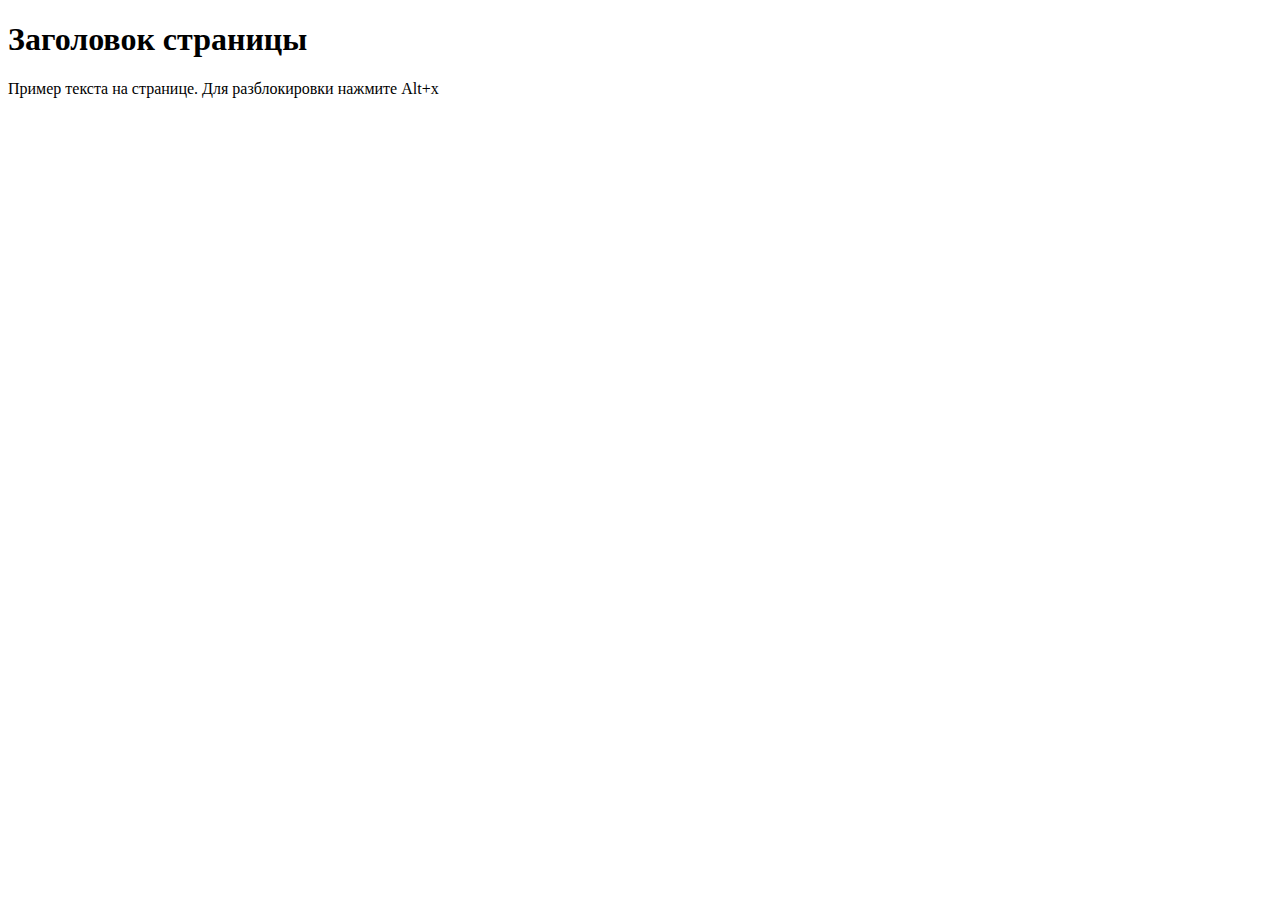
<file: Лаб№1/Lab1_2/lab1b.html>
<!DOCTYPE html>
<html>

<head>
     <title>Лабораторная №1 часть 2</title>
     <script src="lab1b.js"></script> <!-- Подключение внешнего JavaScript файла -->
</head>

<body>
     <h1>Заголовок страницы</h1>
     <p>Пример текста на странице. Для разблокировки нажмите Alt+x</p>
</body>

</html>
</file>
